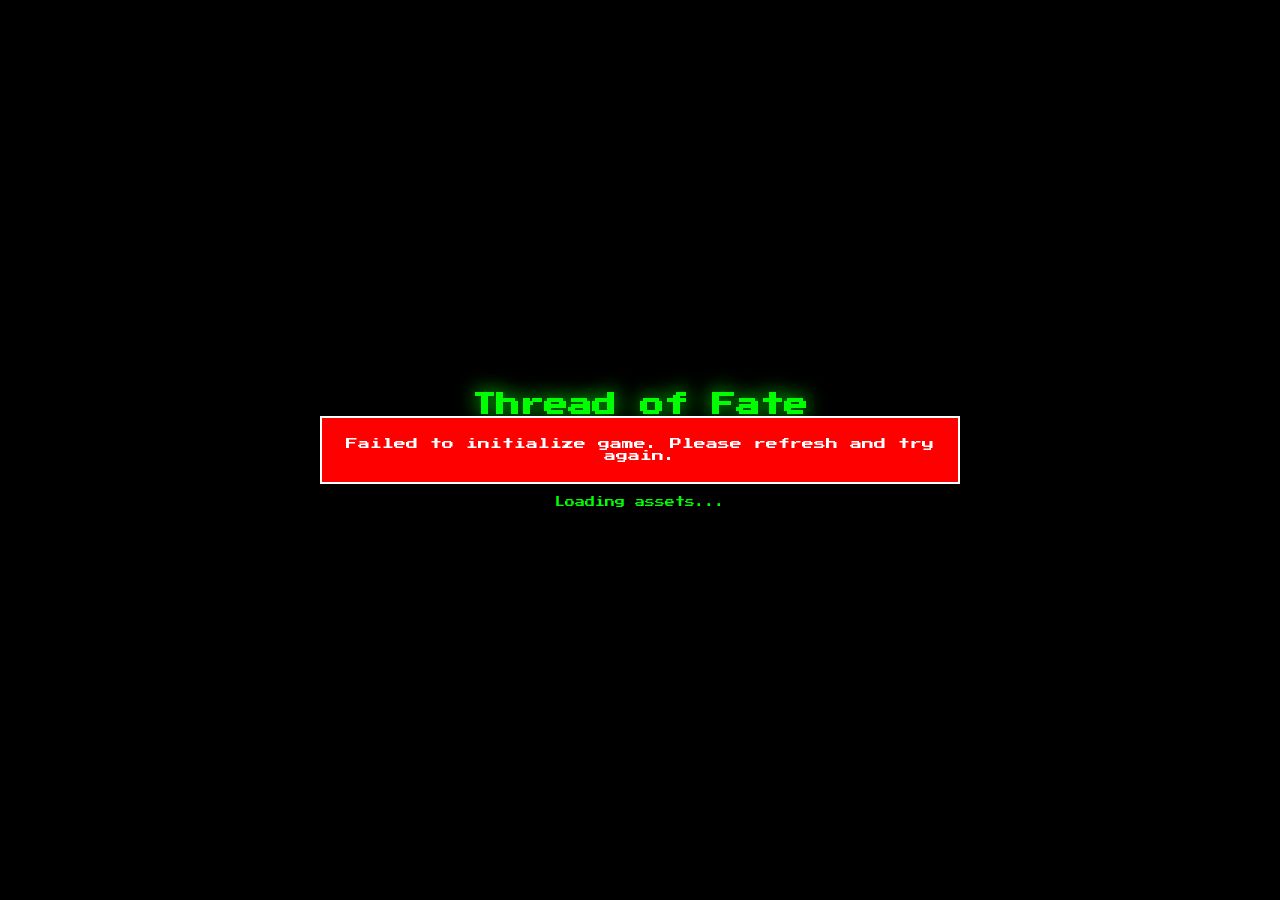
<file: index.html>
<!DOCTYPE html>
<html lang="en">
<head>
    <meta charset="UTF-8">
    <meta name="viewport" content="width=device-width, initial-scale=1.0, maximum-scale=1.0, user-scalable=no">
    <title>Thread of Fate - Retro 2D Game</title>
    <link rel="stylesheet" href="styles.css">
    <link rel="preconnect" href="https://fonts.googleapis.com">
    <link rel="preconnect" href="https://fonts.gstatic.com" crossorigin>
    <link href="https://fonts.googleapis.com/css2?family=Press+Start+2P&display=swap" rel="stylesheet">
</head>
<body>
    <div id="gameContainer">
        <!-- Game UI -->
        <div id="gameUI">
            <div id="lives">Lives: <span id="livesCount">3</span></div>
            <div id="level">Level: <span id="levelCount">1</span></div>
            <div id="mobileControls" class="mobile-only">
                <div id="dpad">
                    <button id="up" class="dpad-btn">↑</button>
                    <button id="left" class="dpad-btn">←</button>
                    <button id="down" class="dpad-btn">↓</button>
                    <button id="right" class="dpad-btn">→</button>
                </div>
            </div>
        </div>

        <!-- Game Canvas -->
        <canvas id="gameCanvas"></canvas>

        <!-- Game Messages -->
        <div id="gameMessage" class="hidden">
            <div id="messageText"></div>
            <div id="messageInstructions"></div>
        </div>

        <!-- Loading Screen -->
        <div id="loadingScreen">
            <div class="loading-content">
                <h1>Thread of Fate</h1>
                <div class="loading-bar">
                    <div id="loadingProgress"></div>
                </div>
                <p>Loading assets...</p>
            </div>
        </div>

        <!-- Audio Toggle -->
        <button id="audioToggle" title="Toggle Sound">♪</button>
    </div>

    <!-- Game Scripts -->
    <script src="utils.js"></script>
    <script src="audio.js"></script>
    <script src="thread.js"></script>
    <script src="player.js"></script>
    <script src="levels.js"></script>
    <script src="game.js"></script>

    <script>
        // Initialize game when page loads
        window.addEventListener('load', () => {
            const game = new Game();
            game.init();
        });
    </script>
</body>
</html>
</file>
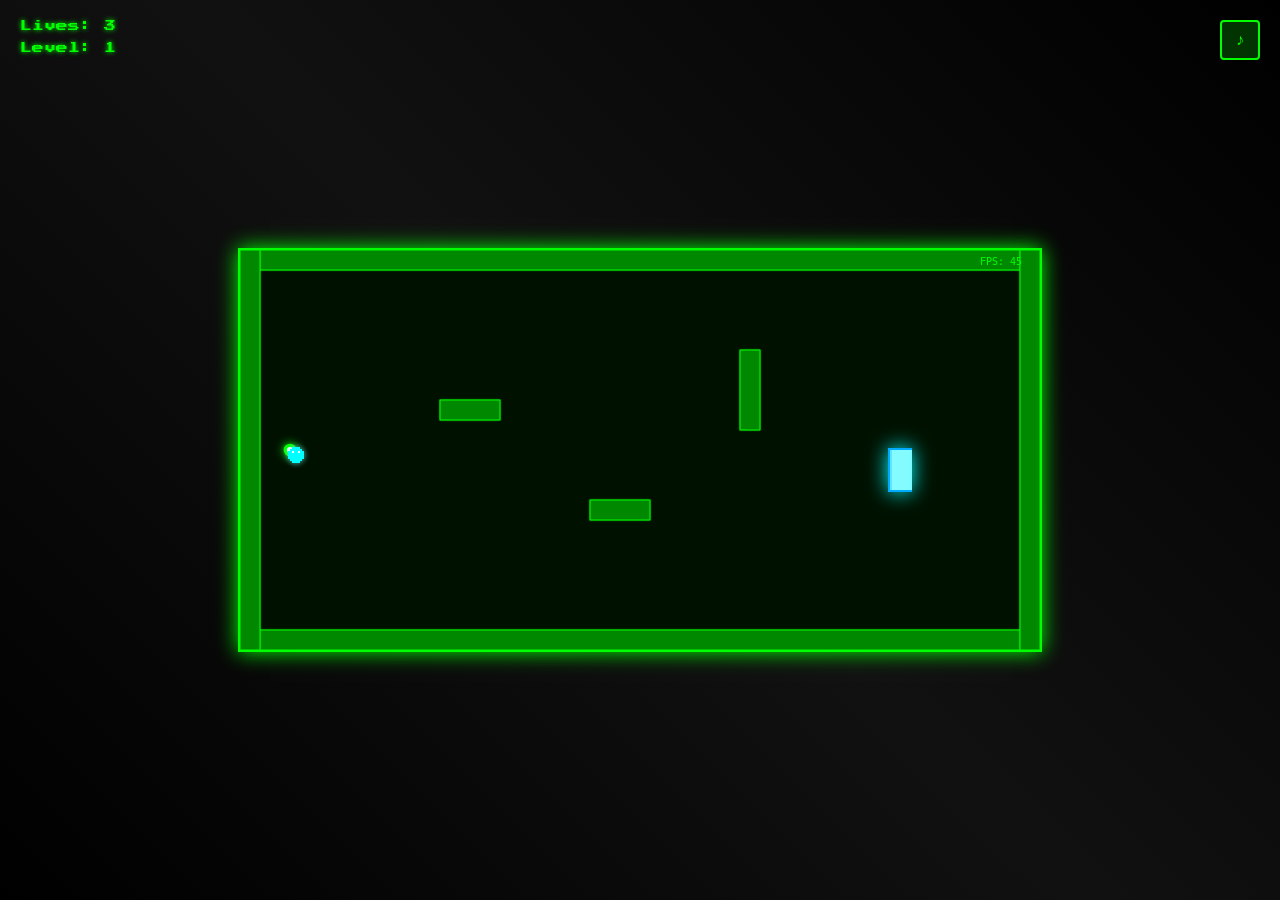
<file: client/index.html>
<!DOCTYPE html>
<html lang="en">
<head>
    <meta charset="UTF-8">
    <meta name="viewport" content="width=device-width, initial-scale=1.0, maximum-scale=1.0, user-scalable=no">
    <title>Thread of Fate - Retro 2D Game</title>
    <link rel="preconnect" href="https://fonts.googleapis.com">
    <link rel="preconnect" href="https://fonts.gstatic.com" crossorigin>
    <link href="https://fonts.googleapis.com/css2?family=Press+Start+2P&display=swap" rel="stylesheet">
    <style>
/* Import retro font */
@import url('https://fonts.googleapis.com/css2?family=Press+Start+2P&display=swap');

/* Reset and base styles */
* {
    margin: 0;
    padding: 0;
    box-sizing: border-box;
}

body {
    font-family: 'Press Start 2P', monospace;
    background: #000;
    color: #00ff00;
    overflow: hidden;
    user-select: none;
    -webkit-user-select: none;
    -webkit-touch-callout: none;
}

#gameContainer {
    position: relative;
    width: 100vw;
    height: 100vh;
    display: flex;
    align-items: center;
    justify-content: center;
    background: linear-gradient(45deg, #000 0%, #111 50%, #000 100%);
}

/* Game Canvas */
#gameCanvas {
    border: 2px solid #00ff00;
    box-shadow: 0 0 20px #00ff00;
    background: #000;
    image-rendering: pixelated;
    image-rendering: -moz-crisp-edges;
    image-rendering: crisp-edges;
}

/* Game UI */
#gameUI {
    position: absolute;
    top: 20px;
    left: 20px;
    z-index: 10;
    font-size: 12px;
    color: #00ff00;
    text-shadow: 0 0 5px #00ff00;
}

#gameUI > div {
    margin-bottom: 10px;
}

/* Mobile Controls */
.mobile-only {
    display: none;
}

#mobileControls {
    position: absolute;
    bottom: 20px;
    right: 20px;
    z-index: 10;
}

#dpad {
    position: relative;
    width: 120px;
    height: 120px;
}

.dpad-btn {
    position: absolute;
    width: 40px;
    height: 40px;
    background: rgba(0, 255, 0, 0.2);
    border: 2px solid #00ff00;
    color: #00ff00;
    font-family: 'Press Start 2P', monospace;
    font-size: 16px;
    cursor: pointer;
    user-select: none;
    border-radius: 4px;
    transition: all 0.1s;
    text-shadow: 0 0 5px #00ff00;
    box-shadow: 0 0 10px rgba(0, 255, 0, 0.3);
}

.dpad-btn:active {
    background: rgba(0, 255, 0, 0.5);
    transform: scale(0.95);
}

#up {
    top: 0;
    left: 40px;
}

#left {
    top: 40px;
    left: 0;
}

#right {
    top: 40px;
    right: 0;
}

#down {
    bottom: 0;
    left: 40px;
}

/* Game Messages */
#gameMessage {
    position: absolute;
    top: 50%;
    left: 50%;
    transform: translate(-50%, -50%);
    background: rgba(0, 0, 0, 0.9);
    border: 3px solid #00ff00;
    padding: 30px;
    text-align: center;
    z-index: 20;
    box-shadow: 0 0 30px #00ff00;
    max-width: 80%;
}

#messageText {
    font-size: 16px;
    margin-bottom: 20px;
    color: #ff0000;
    text-shadow: 0 0 10px #ff0000;
}

#messageInstructions {
    font-size: 10px;
    color: #00ff00;
    text-shadow: 0 0 5px #00ff00;
}

.hidden {
    display: none !important;
}

/* Loading Screen */
#loadingScreen {
    position: absolute;
    top: 0;
    left: 0;
    width: 100%;
    height: 100%;
    background: #000;
    display: flex;
    align-items: center;
    justify-content: center;
    z-index: 100;
}

.loading-content {
    text-align: center;
    color: #00ff00;
}

.loading-content h1 {
    font-size: 24px;
    margin-bottom: 40px;
    text-shadow: 0 0 20px #00ff00;
    animation: pulse 2s infinite;
}

.loading-bar {
    width: 300px;
    height: 20px;
    border: 2px solid #00ff00;
    margin: 20px auto;
    background: #000;
    position: relative;
    overflow: hidden;
}

#loadingProgress {
    height: 100%;
    background: linear-gradient(90deg, #00ff00, #00aa00);
    width: 0%;
    transition: width 0.3s;
    box-shadow: 0 0 10px #00ff00;
}

.loading-content p {
    font-size: 10px;
    margin-top: 20px;
    animation: blink 1s infinite;
}

/* Audio Toggle */
#audioToggle {
    position: absolute;
    top: 20px;
    right: 20px;
    background: rgba(0, 255, 0, 0.2);
    border: 2px solid #00ff00;
    color: #00ff00;
    width: 40px;
    height: 40px;
    font-size: 16px;
    cursor: pointer;
    border-radius: 4px;
    z-index: 10;
    transition: all 0.2s;
}

#audioToggle:hover {
    background: rgba(0, 255, 0, 0.3);
    box-shadow: 0 0 10px #00ff00;
}

#audioToggle.muted {
    color: #666;
    border-color: #666;
    background: rgba(102, 102, 102, 0.2);
}

/* Animations */
@keyframes pulse {
    0%, 100% { opacity: 1; }
    50% { opacity: 0.5; }
}

@keyframes blink {
    0%, 100% { opacity: 1; }
    50% { opacity: 0; }
}

@keyframes glow {
    0%, 100% { 
        box-shadow: 0 0 5px #00ff00;
        text-shadow: 0 0 5px #00ff00;
    }
    50% { 
        box-shadow: 0 0 20px #00ff00, 0 0 30px #00ff00;
        text-shadow: 0 0 10px #00ff00, 0 0 20px #00ff00;
    }
}

/* Responsive Design */
@media (max-width: 768px) {
    .mobile-only {
        display: block !important;
    }
    
    #gameCanvas {
        max-width: 95vw;
        max-height: 70vh;
    }
    
    #gameUI {
        font-size: 10px;
    }
    
    .loading-content h1 {
        font-size: 18px;
    }
    
    .loading-bar {
        width: 250px;
    }
}

@media (max-height: 600px) {
    #gameCanvas {
        max-height: 80vh;
    }
    
    #mobileControls {
        bottom: 10px;
        right: 10px;
    }
    
    #dpad {
        width: 100px;
        height: 100px;
    }
    
    .dpad-btn {
        width: 32px;
        height: 32px;
        font-size: 12px;
    }
    
    #up, #down {
        left: 34px;
    }
}

/* Game win/lose effects */
.win-effect {
    animation: glow 0.5s infinite;
}

.lose-effect {
    animation: shake 0.5s;
}

@keyframes shake {
    0%, 100% { transform: translateX(0); }
    25% { transform: translateX(-5px); }
    75% { transform: translateX(5px); }
}
    </style>
</head>
<body>
    <div id="gameContainer">
        <!-- Game UI -->
        <div id="gameUI">
            <div id="lives">Lives: <span id="livesCount">3</span></div>
            <div id="level">Level: <span id="levelCount">1</span></div>
            <div id="mobileControls" class="mobile-only">
                <div id="dpad">
                    <button id="up" class="dpad-btn">↑</button>
                    <button id="left" class="dpad-btn">←</button>
                    <button id="down" class="dpad-btn">↓</button>
                    <button id="right" class="dpad-btn">→</button>
                </div>
            </div>
        </div>

        <!-- Game Canvas -->
        <canvas id="gameCanvas"></canvas>

        <!-- Game Messages -->
        <div id="gameMessage" class="hidden">
            <div id="messageText"></div>
            <div id="messageInstructions"></div>
        </div>

        <!-- Loading Screen -->
        <div id="loadingScreen">
            <div class="loading-content">
                <h1>Thread of Fate</h1>
                <div class="loading-bar">
                    <div id="loadingProgress"></div>
                </div>
                <p>Loading assets...</p>
            </div>
        </div>

        <!-- Audio Toggle -->
        <button id="audioToggle" title="Toggle Sound">♪</button>
    </div>

    <script>
// Utility functions for the game
class Utils {
    // Check if two rectangles collide (AABB collision detection)
    static rectCollision(rect1, rect2) {
        return rect1.x < rect2.x + rect2.width &&
               rect1.x + rect1.width > rect2.x &&
               rect1.y < rect2.y + rect2.height &&
               rect1.y + rect1.height > rect2.y;
    }

    // Check if a point is inside a rectangle
    static pointInRect(point, rect) {
        return point.x >= rect.x &&
               point.x <= rect.x + rect.width &&
               point.y >= rect.y &&
               point.y <= rect.y + rect.height;
    }

    // Calculate distance between two points
    static distance(p1, p2) {
        const dx = p1.x - p2.x;
        const dy = p1.y - p2.y;
        return Math.sqrt(dx * dx + dy * dy);
    }

    // Linear interpolation
    static lerp(start, end, factor) {
        return start + (end - start) * factor;
    }

    // Clamp a value between min and max
    static clamp(value, min, max) {
        return Math.min(Math.max(value, min), max);
    }

    // Get random integer between min and max (inclusive)
    static randomInt(min, max) {
        return Math.floor(Math.random() * (max - min + 1)) + min;
    }

    // Get random float between min and max
    static randomFloat(min, max) {
        return Math.random() * (max - min) + min;
    }

    // Check if device is mobile
    static isMobile() {
        return /Android|webOS|iPhone|iPad|iPod|BlackBerry|IEMobile|Opera Mini/i.test(navigator.userAgent) ||
               'ontouchstart' in window ||
               navigator.maxTouchPoints > 0;
    }

    // Get canvas position relative to viewport
    static getCanvasPosition(canvas, event) {
        const rect = canvas.getBoundingClientRect();
        const scaleX = canvas.width / rect.width;
        const scaleY = canvas.height / rect.height;
        
        let clientX, clientY;
        
        if (event.touches && event.touches.length > 0) {
            clientX = event.touches[0].clientX;
            clientY = event.touches[0].clientY;
        } else {
            clientX = event.clientX;
            clientY = event.clientY;
        }
        
        return {
            x: (clientX - rect.left) * scaleX,
            y: (clientY - rect.top) * scaleY
        };
    }

    // Create a glowing effect context
    static createGlowEffect(ctx, color, blur = 10) {
        ctx.shadowColor = color;
        ctx.shadowBlur = blur;
        ctx.shadowOffsetX = 0;
        ctx.shadowOffsetY = 0;
    }

    // Remove glow effect
    static removeGlowEffect(ctx) {
        ctx.shadowColor = 'transparent';
        ctx.shadowBlur = 0;
        ctx.shadowOffsetX = 0;
        ctx.shadowOffsetY = 0;
    }

    // Create pixel-perfect scaling
    static scaleForPixelArt(ctx) {
        ctx.imageSmoothingEnabled = false;
        ctx.webkitImageSmoothingEnabled = false;
        ctx.mozImageSmoothingEnabled = false;
        ctx.msImageSmoothingEnabled = false;
    }

    // Draw pixelated rectangle
    static drawPixelRect(ctx, x, y, width, height, color) {
        ctx.fillStyle = color;
        ctx.fillRect(Math.floor(x), Math.floor(y), Math.floor(width), Math.floor(height));
    }

    // Draw glowing pixel rectangle
    static drawGlowingPixelRect(ctx, x, y, width, height, color, glowColor = color) {
        // Draw glow
        Utils.createGlowEffect(ctx, glowColor, 5);
        Utils.drawPixelRect(ctx, x, y, width, height, color);
        Utils.removeGlowEffect(ctx);
    }

    // Animate value with easing
    static easeInOut(t) {
        return t < 0.5 ? 2 * t * t : -1 + (4 - 2 * t) * t;
    }

    // Check line intersection (for thread collision)
    static lineIntersection(line1Start, line1End, line2Start, line2End) {
        const x1 = line1Start.x, y1 = line1Start.y;
        const x2 = line1End.x, y2 = line1End.y;
        const x3 = line2Start.x, y3 = line2Start.y;
        const x4 = line2End.x, y4 = line2End.y;

        const denom = (x1 - x2) * (y3 - y4) - (y1 - y2) * (x3 - x4);
        if (Math.abs(denom) < 0.0001) return false; // Lines are parallel

        const t = ((x1 - x3) * (y3 - y4) - (y1 - y3) * (x3 - x4)) / denom;
        const u = -((x1 - x2) * (y1 - y3) - (y1 - y2) * (x1 - x3)) / denom;

        return t >= 0 && t <= 1 && u >= 0 && u <= 1;
    }

    // Create gradient for retro effects
    static createRetroGradient(ctx, x1, y1, x2, y2, colors) {
        const gradient = ctx.createLinearGradient(x1, y1, x2, y2);
        for (let i = 0; i < colors.length; i++) {
            gradient.addColorStop(i / (colors.length - 1), colors[i]);
        }
        return gradient;
    }

    // Format time for display
    static formatTime(seconds) {
        const mins = Math.floor(seconds / 60);
        const secs = Math.floor(seconds % 60);
        return `${mins}:${secs.toString().padStart(2, '0')}`;
    }

    // Vibrate device if supported (for mobile feedback)
    static vibrate(duration = 100) {
        if (navigator.vibrate) {
            navigator.vibrate(duration);
        }
    }
}

// Audio management for Thread of Fate game
class AudioManager {
    constructor() {
        this.audioContext = null;
        this.sounds = {};
        this.musicGain = null;
        this.sfxGain = null;
        this.isMuted = false;
        this.musicVolume = 0.3;
        this.sfxVolume = 0.5;
        this.currentMusic = null;
    }

    // Initialize audio context and gain nodes
    async init() {
        try {
            // Create audio context
            this.audioContext = new (window.AudioContext || window.webkitAudioContext)();
            
            // Create gain nodes for volume control
            this.musicGain = this.audioContext.createGain();
            this.sfxGain = this.audioContext.createGain();
            
            this.musicGain.connect(this.audioContext.destination);
            this.sfxGain.connect(this.audioContext.destination);
            
            this.musicGain.gain.value = this.musicVolume;
            this.sfxGain.gain.value = this.sfxVolume;
            
            // Generate retro sound effects
            this.generateSounds();
            
            console.log('Audio system initialized');
        } catch (error) {
            console.warn('Audio initialization failed:', error);
        }
    }

    // Generate retro-style sound effects using Web Audio API
    generateSounds() {
        if (!this.audioContext) return;

        // Movement sound (short beep)
        this.sounds.move = this.createTone(200, 0.05, 'square');
        
        // Thread stretch sound (rising tone)
        this.sounds.threadStretch = this.createTone(150, 0.1, 'sawtooth', true);
        
        // Thread break sound (harsh noise)
        this.sounds.threadBreak = this.createNoise(0.3, 0.2);
        
        // Collect/win sound (ascending notes)
        this.sounds.win = this.createWinSound();
        
        // Level complete sound
        this.sounds.levelComplete = this.createLevelCompleteSound();
        
        // Enemy hit sound
        this.sounds.enemyHit = this.createTone(100, 0.2, 'triangle');
        
        // Button press sound
        this.sounds.button = this.createTone(300, 0.05, 'square');
    }

    // Create a simple tone
    createTone(frequency, duration, waveType = 'sine', rising = false) {
        return () => {
            if (!this.audioContext || this.isMuted) return;
            
            const oscillator = this.audioContext.createOscillator();
            const gainNode = this.audioContext.createGain();
            
            oscillator.type = waveType;
            oscillator.frequency.setValueAtTime(frequency, this.audioContext.currentTime);
            
            if (rising) {
                oscillator.frequency.exponentialRampToValueAtTime(
                    frequency * 2, 
                    this.audioContext.currentTime + duration
                );
            }
            
            gainNode.gain.setValueAtTime(0, this.audioContext.currentTime);
            gainNode.gain.linearRampToValueAtTime(0.1, this.audioContext.currentTime + 0.01);
            gainNode.gain.exponentialRampToValueAtTime(0.001, this.audioContext.currentTime + duration);
            
            oscillator.connect(gainNode);
            gainNode.connect(this.sfxGain);
            
            oscillator.start(this.audioContext.currentTime);
            oscillator.stop(this.audioContext.currentTime + duration);
        };
    }

    // Create noise for harsh sound effects
    createNoise(volume, duration) {
        return () => {
            if (!this.audioContext || this.isMuted) return;
            
            const bufferSize = this.audioContext.sampleRate * duration;
            const buffer = this.audioContext.createBuffer(1, bufferSize, this.audioContext.sampleRate);
            const data = buffer.getChannelData(0);
            
            // Generate white noise
            for (let i = 0; i < bufferSize; i++) {
                data[i] = (Math.random() * 2 - 1) * volume;
            }
            
            const source = this.audioContext.createBufferSource();
            const gainNode = this.audioContext.createGain();
            
            source.buffer = buffer;
            gainNode.gain.setValueAtTime(volume, this.audioContext.currentTime);
            gainNode.gain.exponentialRampToValueAtTime(0.001, this.audioContext.currentTime + duration);
            
            source.connect(gainNode);
            gainNode.connect(this.sfxGain);
            
            source.start(this.audioContext.currentTime);
        };
    }

    // Create win sound (ascending notes)
    createWinSound() {
        return () => {
            if (!this.audioContext || this.isMuted) return;
            
            const notes = [262, 330, 392, 523]; // C4, E4, G4, C5
            const noteDuration = 0.15;
            
            notes.forEach((frequency, index) => {
                setTimeout(() => {
                    const oscillator = this.audioContext.createOscillator();
                    const gainNode = this.audioContext.createGain();
                    
                    oscillator.type = 'square';
                    oscillator.frequency.setValueAtTime(frequency, this.audioContext.currentTime);
                    
                    gainNode.gain.setValueAtTime(0, this.audioContext.currentTime);
                    gainNode.gain.linearRampToValueAtTime(0.1, this.audioContext.currentTime + 0.01);
                    gainNode.gain.exponentialRampToValueAtTime(0.001, this.audioContext.currentTime + noteDuration);
                    
                    oscillator.connect(gainNode);
                    gainNode.connect(this.sfxGain);
                    
                    oscillator.start(this.audioContext.currentTime);
                    oscillator.stop(this.audioContext.currentTime + noteDuration);
                }, index * 100);
            });
        };
    }

    // Create level complete sound
    createLevelCompleteSound() {
        return () => {
            if (!this.audioContext || this.isMuted) return;
            
            // Play a fanfare-like sequence
            const sequence = [
                {freq: 392, start: 0, duration: 0.2},
                {freq: 523, start: 0.2, duration: 0.2},
                {freq: 659, start: 0.4, duration: 0.2},
                {freq: 784, start: 0.6, duration: 0.4}
            ];
            
            sequence.forEach(note => {
                setTimeout(() => {
                    const oscillator = this.audioContext.createOscillator();
                    const gainNode = this.audioContext.createGain();
                    
                    oscillator.type = 'square';
                    oscillator.frequency.setValueAtTime(note.freq, this.audioContext.currentTime);
                    
                    gainNode.gain.setValueAtTime(0, this.audioContext.currentTime);
                    gainNode.gain.linearRampToValueAtTime(0.15, this.audioContext.currentTime + 0.01);
                    gainNode.gain.exponentialRampToValueAtTime(0.001, this.audioContext.currentTime + note.duration);
                    
                    oscillator.connect(gainNode);
                    gainNode.connect(this.sfxGain);
                    
                    oscillator.start(this.audioContext.currentTime);
                    oscillator.stop(this.audioContext.currentTime + note.duration);
                }, note.start * 1000);
            });
        };
    }

    // Play a sound effect
    playSound(soundName) {
        if (this.sounds[soundName] && !this.isMuted) {
            try {
                this.sounds[soundName]();
            } catch (error) {
                console.warn(`Failed to play sound ${soundName}:`, error);
            }
        }
    }

    // Resume audio context (required for mobile browsers)
    async resumeAudioContext() {
        if (this.audioContext && this.audioContext.state === 'suspended') {
            try {
                await this.audioContext.resume();
                console.log('Audio context resumed');
            } catch (error) {
                console.warn('Failed to resume audio context:', error);
            }
        }
    }

    // Toggle mute state
    toggleMute() {
        this.isMuted = !this.isMuted;
        
        if (this.musicGain && this.sfxGain) {
            const musicVolume = this.isMuted ? 0 : this.musicVolume;
            const sfxVolume = this.isMuted ? 0 : this.sfxVolume;
            
            this.musicGain.gain.setValueAtTime(musicVolume, this.audioContext.currentTime);
            this.sfxGain.gain.setValueAtTime(sfxVolume, this.audioContext.currentTime);
        }
        
        return this.isMuted;
    }

    // Set volume levels
    setVolume(musicVol, sfxVol) {
        this.musicVolume = Utils.clamp(musicVol, 0, 1);
        this.sfxVolume = Utils.clamp(sfxVol, 0, 1);
        
        if (this.musicGain && this.sfxGain && !this.isMuted) {
            this.musicGain.gain.setValueAtTime(this.musicVolume, this.audioContext.currentTime);
            this.sfxGain.gain.setValueAtTime(this.sfxVolume, this.audioContext.currentTime);
        }
    }

    // Start ambient background tone
    startAmbientMusic() {
        if (!this.audioContext || this.isMuted || this.currentMusic) return;
        
        // Create a subtle ambient drone
        const oscillator = this.audioContext.createOscillator();
        const gainNode = this.audioContext.createGain();
        const filter = this.audioContext.createBiquadFilter();
        
        oscillator.type = 'sine';
        oscillator.frequency.setValueAtTime(55, this.audioContext.currentTime); // Low A
        
        filter.type = 'lowpass';
        filter.frequency.setValueAtTime(200, this.audioContext.currentTime);
        
        gainNode.gain.setValueAtTime(0, this.audioContext.currentTime);
        gainNode.gain.linearRampToValueAtTime(0.05, this.audioContext.currentTime + 2);
        
        oscillator.connect(filter);
        filter.connect(gainNode);
        gainNode.connect(this.musicGain);
        
        oscillator.start(this.audioContext.currentTime);
        
        this.currentMusic = {
            oscillator,
            gainNode
        };
    }

    // Stop ambient music
    stopAmbientMusic() {
        if (this.currentMusic) {
            this.currentMusic.gainNode.gain.exponentialRampToValueAtTime(
                0.001, 
                this.audioContext.currentTime + 1
            );
            this.currentMusic.oscillator.stop(this.audioContext.currentTime + 1);
            this.currentMusic = null;
        }
    }

    // Cleanup audio resources
    cleanup() {
        this.stopAmbientMusic();
        if (this.audioContext) {
            this.audioContext.close();
        }
    }
}

// Thread system for Thread of Fate game
class Thread {
    constructor(startX, startY) {
        this.startPoint = { x: startX, y: startY };
        this.points = [{ x: startX, y: startY }];
        this.maxPoints = 150; // Limit thread length for performance
        this.segmentLength = 8; // Distance between thread points
        this.isBroken = false;
        this.glowIntensity = 1.0;
        this.animationTime = 0;
        this.threadColor = '#00ff00';
        this.glowColor = '#88ff88';
        this.brokenColor = '#ff0000';
        this.thickness = 2;
    }

    // Add a new point to the thread
    addPoint(x, y) {
        if (this.isBroken) return;

        const lastPoint = this.points[this.points.length - 1];
        const distance = Utils.distance({ x, y }, lastPoint);

        // Only add point if it's far enough from the last one
        if (distance >= this.segmentLength) {
            this.points.push({ x, y });

            // Remove old points to maintain performance
            if (this.points.length > this.maxPoints) {
                this.points.shift();
            }
        }
    }

    // Update thread animation
    update(deltaTime) {
        this.animationTime += deltaTime * 2;
        
        // Animate glow intensity
        this.glowIntensity = 0.7 + Math.sin(this.animationTime) * 0.3;
        
        // If thread is broken, fade it out
        if (this.isBroken) {
            this.glowIntensity = Math.max(0, this.glowIntensity - deltaTime * 2);
        }
    }

    // Check collision with obstacles
    checkCollisions(obstacles) {
        if (this.isBroken || this.points.length < 2) return false;

        // Check each thread segment against obstacles
        for (let i = 0; i < this.points.length - 1; i++) {
            const segmentStart = this.points[i];
            const segmentEnd = this.points[i + 1];

            for (const obstacle of obstacles) {
                if (this.checkSegmentObstacleCollision(segmentStart, segmentEnd, obstacle)) {
                    this.breakThread();
                    return true;
                }
            }
        }

        return false;
    }

    // Check if a thread segment collides with an obstacle
    checkSegmentObstacleCollision(segmentStart, segmentEnd, obstacle) {
        // Get obstacle bounds
        const bounds = {
            left: obstacle.x,
            right: obstacle.x + obstacle.width,
            top: obstacle.y,
            bottom: obstacle.y + obstacle.height
        };

        // Check intersection with all four sides of the obstacle
        const sides = [
            { start: { x: bounds.left, y: bounds.top }, end: { x: bounds.right, y: bounds.top } },     // Top
            { start: { x: bounds.right, y: bounds.top }, end: { x: bounds.right, y: bounds.bottom } }, // Right
            { start: { x: bounds.right, y: bounds.bottom }, end: { x: bounds.left, y: bounds.bottom } }, // Bottom
            { start: { x: bounds.left, y: bounds.bottom }, end: { x: bounds.left, y: bounds.top } }     // Left
        ];

        for (const side of sides) {
            if (Utils.lineIntersection(segmentStart, segmentEnd, side.start, side.end)) {
                return true;
            }
        }

        return false;
    }

    // Check if thread is tangled (self-intersection)
    checkTangling() {
        if (this.isBroken || this.points.length < 4) return false;

        // Check if any thread segment intersects with non-adjacent segments
        for (let i = 0; i < this.points.length - 3; i++) {
            for (let j = i + 2; j < this.points.length - 1; j++) {
                // Skip adjacent segments
                if (Math.abs(i - j) <= 1) continue;

                const seg1Start = this.points[i];
                const seg1End = this.points[i + 1];
                const seg2Start = this.points[j];
                const seg2End = this.points[j + 1];

                if (Utils.lineIntersection(seg1Start, seg1End, seg2Start, seg2End)) {
                    this.breakThread();
                    return true;
                }
            }
        }

        return false;
    }

    // Break the thread
    breakThread() {
        if (!this.isBroken) {
            this.isBroken = true;
            this.threadColor = this.brokenColor;
            this.glowColor = '#ff8888';
        }
    }

    // Reset the thread
    reset(startX, startY) {
        this.startPoint = { x: startX, y: startY };
        this.points = [{ x: startX, y: startY }];
        this.isBroken = false;
        this.glowIntensity = 1.0;
        this.animationTime = 0;
        this.threadColor = '#00ff00';
        this.glowColor = '#88ff88';
    }

    // Get thread length
    getLength() {
        let length = 0;
        for (let i = 0; i < this.points.length - 1; i++) {
            length += Utils.distance(this.points[i], this.points[i + 1]);
        }
        return length;
    }

    // Check if thread is too stretched (optional mechanic)
    isTooStretched(maxLength = 400) {
        return this.getLength() > maxLength;
    }

    // Render the thread
    render(ctx) {
        if (this.points.length < 2) return;

        ctx.save();

        // Set line properties
        ctx.lineWidth = this.thickness;
        ctx.lineCap = 'round';
        ctx.lineJoin = 'round';

        // Draw glow effect
        if (this.glowIntensity > 0) {
            Utils.createGlowEffect(ctx, this.glowColor, 8 * this.glowIntensity);
            this.drawThreadPath(ctx, this.threadColor);
            Utils.removeGlowEffect(ctx);
        }

        // Draw main thread
        this.drawThreadPath(ctx, this.threadColor);

        // Draw connection to start point (anchor)
        this.drawAnchor(ctx);

        ctx.restore();
    }

    // Draw the thread path
    drawThreadPath(ctx, color) {
        ctx.strokeStyle = color;
        ctx.globalAlpha = this.glowIntensity;

        ctx.beginPath();
        ctx.moveTo(this.points[0].x, this.points[0].y);

        // Draw smooth curves between points
        for (let i = 1; i < this.points.length; i++) {
            if (i === this.points.length - 1) {
                // Last point - draw straight line
                ctx.lineTo(this.points[i].x, this.points[i].y);
            } else {
                // Interpolate for smooth curves
                const current = this.points[i];
                const next = this.points[i + 1];
                const midX = (current.x + next.x) / 2;
                const midY = (current.y + next.y) / 2;
                
                ctx.quadraticCurveTo(current.x, current.y, midX, midY);
            }
        }

        ctx.stroke();
        ctx.globalAlpha = 1.0;
    }

    // Draw the anchor point
    drawAnchor(ctx) {
        const anchorSize = 4;
        const pulseSize = 2 + Math.sin(this.animationTime * 3) * 1;

        // Draw anchor glow
        Utils.createGlowEffect(ctx, this.threadColor, 10);
        ctx.fillStyle = this.threadColor;
        ctx.beginPath();
        ctx.arc(this.startPoint.x, this.startPoint.y, anchorSize + pulseSize, 0, Math.PI * 2);
        ctx.fill();
        Utils.removeGlowEffect(ctx);

        // Draw anchor core
        ctx.fillStyle = '#ffffff';
        ctx.beginPath();
        ctx.arc(this.startPoint.x, this.startPoint.y, anchorSize - 1, 0, Math.PI * 2);
        ctx.fill();
    }

    // Debug render (for development)
    renderDebug(ctx) {
        if (this.points.length < 2) return;

        ctx.save();
        ctx.strokeStyle = 'yellow';
        ctx.lineWidth = 1;
        ctx.globalAlpha = 0.5;

        // Draw debug lines
        ctx.beginPath();
        for (let i = 0; i < this.points.length - 1; i++) {
            ctx.moveTo(this.points[i].x, this.points[i].y);
            ctx.lineTo(this.points[i + 1].x, this.points[i + 1].y);
        }
        ctx.stroke();

        // Draw debug points
        ctx.fillStyle = 'red';
        for (const point of this.points) {
            ctx.beginPath();
            ctx.arc(point.x, point.y, 2, 0, Math.PI * 2);
            ctx.fill();
        }

        ctx.restore();
    }
}

// Player class for Thread of Fate game
class Player {
    constructor(x, y) {
        this.x = x;
        this.y = y;
        this.width = 12;
        this.height = 12;
        this.speed = 120; // pixels per second
        this.color = '#00ffff';
        this.glowColor = '#88ffff';
        
        // Animation properties
        this.animationTime = 0;
        this.bobOffset = 0;
        this.isMoving = false;
        this.lastDirection = { x: 0, y: 0 };
        
        // Visual effects
        this.trailPoints = [];
        this.maxTrailPoints = 8;
        this.pixelSize = 2;
        
        // Input state
        this.inputState = {
            up: false,
            down: false,
            left: false,
            right: false
        };
        
        // Movement smoothing
        this.velocity = { x: 0, y: 0 };
        this.acceleration = 800; // pixels per second squared
        this.friction = 0.85;
    }

    // Update player position and animation
    update(deltaTime, boundaries) {
        this.animationTime += deltaTime;
        
        // Calculate movement direction
        const direction = { x: 0, y: 0 };
        
        if (this.inputState.left) direction.x -= 1;
        if (this.inputState.right) direction.x += 1;
        if (this.inputState.up) direction.y -= 1;
        if (this.inputState.down) direction.y += 1;
        
        // Normalize diagonal movement
        if (direction.x !== 0 && direction.y !== 0) {
            const length = Math.sqrt(direction.x * direction.x + direction.y * direction.y);
            direction.x /= length;
            direction.y /= length;
        }
        
        // Apply acceleration
        if (direction.x !== 0 || direction.y !== 0) {
            this.velocity.x += direction.x * this.acceleration * deltaTime;
            this.velocity.y += direction.y * this.acceleration * deltaTime;
            this.isMoving = true;
            this.lastDirection = { ...direction };
        } else {
            this.isMoving = false;
        }
        
        // Apply friction
        this.velocity.x *= this.friction;
        this.velocity.y *= this.friction;
        
        // Limit velocity to max speed
        const speed = Math.sqrt(this.velocity.x * this.velocity.x + this.velocity.y * this.velocity.y);
        if (speed > this.speed) {
            this.velocity.x = (this.velocity.x / speed) * this.speed;
            this.velocity.y = (this.velocity.y / speed) * this.speed;
        }
        
        // Store old position for collision checking
        const oldX = this.x;
        const oldY = this.y;
        
        // Update position
        this.x += this.velocity.x * deltaTime;
        this.y += this.velocity.y * deltaTime;
        
        // Check boundaries and revert if out of bounds
        if (this.x < boundaries.left || 
            this.x + this.width > boundaries.right ||
            this.y < boundaries.top || 
            this.y + this.height > boundaries.bottom) {
            
            this.x = oldX;
            this.y = oldY;
            this.velocity.x = 0;
            this.velocity.y = 0;
        }
        
        // Update bob animation
        if (this.isMoving) {
            this.bobOffset = Math.sin(this.animationTime * 12) * 1;
        } else {
            this.bobOffset = Math.sin(this.animationTime * 4) * 0.5;
        }
        
        // Update trail points
        this.updateTrail();
        
        // Stop velocity if very small (to prevent jitter)
        if (Math.abs(this.velocity.x) < 1) this.velocity.x = 0;
        if (Math.abs(this.velocity.y) < 1) this.velocity.y = 0;
    }

    // Update trail effect
    updateTrail() {
        if (this.isMoving) {
            this.trailPoints.push({
                x: this.x + this.width / 2,
                y: this.y + this.height / 2,
                life: 1.0
            });
            
            if (this.trailPoints.length > this.maxTrailPoints) {
                this.trailPoints.shift();
            }
        }
        
        // Fade trail points
        for (let i = 0; i < this.trailPoints.length; i++) {
            this.trailPoints[i].life -= 0.03;
            if (this.trailPoints[i].life <= 0) {
                this.trailPoints.splice(i, 1);
                i--;
            }
        }
    }

    // Check collision with obstacles
    checkCollision(obstacles) {
        const playerRect = {
            x: this.x,
            y: this.y,
            width: this.width,
            height: this.height
        };
        
        for (const obstacle of obstacles) {
            if (Utils.rectCollision(playerRect, obstacle)) {
                return obstacle;
            }
        }
        
        return null;
    }

    // Handle wall collision
    handleWallCollision(walls) {
        const playerRect = {
            x: this.x,
            y: this.y,
            width: this.width,
            height: this.height
        };
        
        for (const wall of walls) {
            if (Utils.rectCollision(playerRect, wall)) {
                // Calculate overlap
                const overlapX = Math.min(playerRect.x + playerRect.width - wall.x, 
                                        wall.x + wall.width - playerRect.x);
                const overlapY = Math.min(playerRect.y + playerRect.height - wall.y, 
                                        wall.y + wall.height - playerRect.y);
                
                // Push out of wall based on smallest overlap
                if (overlapX < overlapY) {
                    // Horizontal collision
                    if (playerRect.x < wall.x) {
                        this.x = wall.x - this.width;
                    } else {
                        this.x = wall.x + wall.width;
                    }
                    this.velocity.x = 0;
                } else {
                    // Vertical collision
                    if (playerRect.y < wall.y) {
                        this.y = wall.y - this.height;
                    } else {
                        this.y = wall.y + wall.height;
                    }
                    this.velocity.y = 0;
                }
            }
        }
    }

    // Set input state
    setInput(direction, pressed) {
        if (this.inputState.hasOwnProperty(direction)) {
            this.inputState[direction] = pressed;
        }
    }

    // Get center position
    getCenter() {
        return {
            x: this.x + this.width / 2,
            y: this.y + this.height / 2
        };
    }

    // Get bounds for collision detection
    getBounds() {
        return {
            x: this.x,
            y: this.y,
            width: this.width,
            height: this.height
        };
    }

    // Reset player to starting position
    reset(x, y) {
        this.x = x;
        this.y = y;
        this.velocity = { x: 0, y: 0 };
        this.inputState = {
            up: false,
            down: false,
            left: false,
            right: false
        };
        this.trailPoints = [];
        this.isMoving = false;
        this.animationTime = 0;
    }

    // Render the player
    render(ctx) {
        ctx.save();
        
        // Render trail
        this.renderTrail(ctx);
        
        // Calculate render position with bob effect
        const renderX = Math.floor(this.x);
        const renderY = Math.floor(this.y + this.bobOffset);
        
        // Draw player glow
        Utils.createGlowEffect(ctx, this.glowColor, 6);
        this.drawPlayerPixelArt(ctx, renderX, renderY, this.color);
        Utils.removeGlowEffect(ctx);
        
        // Draw player body
        this.drawPlayerPixelArt(ctx, renderX, renderY, this.color);
        
        // Draw eyes/details
        this.drawPlayerDetails(ctx, renderX, renderY);
        
        ctx.restore();
    }

    // Draw player trail
    renderTrail(ctx) {
        ctx.save();
        
        for (let i = 0; i < this.trailPoints.length; i++) {
            const point = this.trailPoints[i];
            const alpha = point.life * 0.6;
            const size = point.life * 3;
            
            ctx.globalAlpha = alpha;
            Utils.createGlowEffect(ctx, this.glowColor, 4);
            ctx.fillStyle = this.glowColor;
            ctx.beginPath();
            ctx.arc(point.x, point.y, size, 0, Math.PI * 2);
            ctx.fill();
            Utils.removeGlowEffect(ctx);
        }
        
        ctx.restore();
    }

    // Draw player using pixel art style
    drawPlayerPixelArt(ctx, x, y, color) {
        const pixels = [
            [0,0,1,1,1,1,0,0],
            [0,1,1,1,1,1,1,0],
            [1,1,1,1,1,1,1,1],
            [1,1,1,1,1,1,1,1],
            [1,1,1,1,1,1,1,1],
            [1,1,1,1,1,1,1,1],
            [0,1,1,1,1,1,1,0],
            [0,0,1,1,1,1,0,0]
        ];
        
        ctx.fillStyle = color;
        
        for (let row = 0; row < pixels.length; row++) {
            for (let col = 0; col < pixels[row].length; col++) {
                if (pixels[row][col]) {
                    Utils.drawPixelRect(
                        ctx,
                        x + col * this.pixelSize - this.pixelSize,
                        y + row * this.pixelSize - this.pixelSize,
                        this.pixelSize,
                        this.pixelSize,
                        color
                    );
                }
            }
        }
    }

    // Draw player details (eyes, etc.)
    drawPlayerDetails(ctx, x, y) {
        const eyeColor = '#ffffff';
        const eyeSize = this.pixelSize;
        
        // Left eye
        Utils.drawPixelRect(
            ctx,
            x + this.pixelSize,
            y + this.pixelSize,
            eyeSize,
            eyeSize,
            eyeColor
        );
        
        // Right eye
        Utils.drawPixelRect(
            ctx,
            x + this.pixelSize * 4,
            y + this.pixelSize,
            eyeSize,
            eyeSize,
            eyeColor
        );
        
        // Add direction indicator based on movement
        if (this.isMoving) {
            const indicatorX = x + this.width / 2 + this.lastDirection.x * 8;
            const indicatorY = y + this.height / 2 + this.lastDirection.y * 8;
            
            ctx.fillStyle = this.glowColor;
            ctx.globalAlpha = 0.5;
            ctx.beginPath();
            ctx.arc(indicatorX, indicatorY, 2, 0, Math.PI * 2);
            ctx.fill();
            ctx.globalAlpha = 1.0;
        }
    }

    // Debug render
    renderDebug(ctx) {
        ctx.save();
        
        // Draw bounds
        ctx.strokeStyle = 'red';
        ctx.lineWidth = 1;
        ctx.strokeRect(this.x, this.y, this.width, this.height);
        
        // Draw center point
        const center = this.getCenter();
        ctx.fillStyle = 'red';
        ctx.beginPath();
        ctx.arc(center.x, center.y, 2, 0, Math.PI * 2);
        ctx.fill();
        
        // Draw velocity vector
        ctx.strokeStyle = 'blue';
        ctx.beginPath();
        ctx.moveTo(center.x, center.y);
        ctx.lineTo(center.x + this.velocity.x * 0.1, center.y + this.velocity.y * 0.1);
        ctx.stroke();
        
        ctx.restore();
    }
}

// Level definitions and management for Thread of Fate game
class LevelManager {
    constructor() {
        this.currentLevel = 1;
        this.maxLevel = 3;
        this.levels = this.createLevels();
    }

    // Create all level definitions
    createLevels() {
        return {
            1: this.createLevel1(),
            2: this.createLevel2(),
            3: this.createLevel3()
        };
    }

    // Level 1: Simple introduction to thread mechanics
    createLevel1() {
        return {
            id: 1,
            name: "First Steps",
            description: "Learn to move without breaking the thread",
            playerStart: { x: 50, y: 200 },
            threadStart: { x: 50, y: 200 },
            exit: { x: 650, y: 200, width: 20, height: 40 },
            walls: [
                // Outer boundaries
                { x: 0, y: 0, width: 800, height: 20, type: 'wall' },           // Top
                { x: 0, y: 380, width: 800, height: 20, type: 'wall' },         // Bottom
                { x: 0, y: 0, width: 20, height: 400, type: 'wall' },           // Left
                { x: 780, y: 0, width: 20, height: 400, type: 'wall' },         // Right
                
                // Simple obstacles
                { x: 200, y: 150, width: 60, height: 20, type: 'wall' },
                { x: 350, y: 250, width: 60, height: 20, type: 'wall' },
                { x: 500, y: 100, width: 20, height: 80, type: 'wall' }
            ],
            spikes: [],
            enemies: [],
            background: '#001100',
            tips: [
                "Use WASD or arrow keys to move",
                "Keep the green thread from touching walls",
                "Reach the glowing exit portal"
            ]
        };
    }

    // Level 2: Add spikes and moving enemy
    createLevel2() {
        return {
            id: 2,
            name: "Dangerous Path",
            description: "Avoid spikes and the moving enemy",
            playerStart: { x: 50, y: 300 },
            threadStart: { x: 50, y: 300 },
            exit: { x: 650, y: 100, width: 20, height: 40 },
            walls: [
                // Outer boundaries
                { x: 0, y: 0, width: 800, height: 20, type: 'wall' },
                { x: 0, y: 380, width: 800, height: 20, type: 'wall' },
                { x: 0, y: 0, width: 20, height: 400, type: 'wall' },
                { x: 780, y: 0, width: 20, height: 400, type: 'wall' },
                
                // Maze-like walls
                { x: 150, y: 100, width: 20, height: 150, type: 'wall' },
                { x: 170, y: 100, width: 180, height: 20, type: 'wall' },
                { x: 330, y: 120, width: 20, height: 100, type: 'wall' },
                { x: 400, y: 200, width: 150, height: 20, type: 'wall' },
                { x: 530, y: 220, width: 20, height: 100, type: 'wall' },
                { x: 200, y: 300, width: 250, height: 20, type: 'wall' }
            ],
            spikes: [
                { x: 250, y: 200, width: 60, height: 12, type: 'spikes' },
                { x: 400, y: 150, width: 80, height: 12, type: 'spikes' },
                { x: 450, y: 300, width: 60, height: 12, type: 'spikes' }
            ],
            enemies: [
                {
                    x: 300, y: 250, width: 16, height: 16, type: 'enemy',
                    patrol: { start: { x: 280, y: 250 }, end: { x: 450, y: 250 }, speed: 60 },
                    direction: 1, startTime: 0
                }
            ],
            background: '#110011',
            tips: [
                "Avoid the red spikes!",
                "The purple enemy will break your thread",
                "Plan your path carefully"
            ]
        };
    }

    // Level 3: Complex puzzle requiring careful movement
    createLevel3() {
        return {
            id: 3,
            name: "Thread of Fate",
            description: "Navigate the final maze without tangling",
            playerStart: { x: 50, y: 350 },
            threadStart: { x: 50, y: 350 },
            exit: { x: 700, y: 50, width: 20, height: 40 },
            walls: [
                // Outer boundaries
                { x: 0, y: 0, width: 800, height: 20, type: 'wall' },
                { x: 0, y: 380, width: 800, height: 20, type: 'wall' },
                { x: 0, y: 0, width: 20, height: 400, type: 'wall' },
                { x: 780, y: 0, width: 20, height: 400, type: 'wall' },
                
                // Complex maze
                { x: 100, y: 100, width: 20, height: 200, type: 'wall' },
                { x: 120, y: 280, width: 100, height: 20, type: 'wall' },
                { x: 200, y: 180, width: 20, height: 120, type: 'wall' },
                { x: 220, y: 180, width: 80, height: 20, type: 'wall' },
                { x: 280, y: 100, width: 20, height: 100, type: 'wall' },
                { x: 350, y: 150, width: 100, height: 20, type: 'wall' },
                { x: 430, y: 50, width: 20, height: 120, type: 'wall' },
                { x: 500, y: 200, width: 150, height: 20, type: 'wall' },
                { x: 600, y: 100, width: 20, height: 120, type: 'wall' },
                { x: 550, y: 300, width: 100, height: 20, type: 'wall' },
                { x: 400, y: 250, width: 20, height: 100, type: 'wall' }
            ],
            spikes: [
                { x: 150, y: 250, width: 40, height: 12, type: 'spikes' },
                { x: 320, y: 120, width: 50, height: 12, type: 'spikes' },
                { x: 480, y: 180, width: 60, height: 12, type: 'spikes' },
                { x: 550, y: 280, width: 40, height: 12, type: 'spikes' }
            ],
            enemies: [
                {
                    x: 250, y: 220, width: 16, height: 16, type: 'enemy',
                    patrol: { start: { x: 230, y: 220 }, end: { x: 350, y: 220 }, speed: 40 },
                    direction: 1, startTime: 0
                },
                {
                    x: 500, y: 120, width: 16, height: 16, type: 'enemy',
                    patrol: { start: { x: 470, y: 120 }, end: { x: 580, y: 120 }, speed: 50 },
                    direction: 1, startTime: 1.5
                }
            ],
            background: '#001122',
            tips: [
                "This is the final test",
                "Don't let your thread cross itself",
                "Multiple enemies patrol different areas",
                "Victory is within reach!"
            ]
        };
    }

    // Get current level data
    getCurrentLevel() {
        return this.levels[this.currentLevel];
    }

    // Move to next level
    nextLevel() {
        if (this.currentLevel < this.maxLevel) {
            this.currentLevel++;
            return true;
        }
        return false; // Game completed
    }

    // Reset to first level
    reset() {
        this.currentLevel = 1;
    }

    // Get level completion status
    isGameComplete() {
        return this.currentLevel > this.maxLevel;
    }

    // Get level progress
    getProgress() {
        return {
            current: this.currentLevel,
            total: this.maxLevel,
            percentage: (this.currentLevel / this.maxLevel) * 100
        };
    }

    // Update dynamic elements in current level
    updateLevel(deltaTime) {
        const level = this.getCurrentLevel();
        
        // Update enemies
        level.enemies.forEach(enemy => {
            this.updateEnemy(enemy, deltaTime);
        });
    }

    // Update enemy movement
    updateEnemy(enemy, deltaTime) {
        if (!enemy.patrol) return;
        
        // Update enemy timer
        enemy.startTime += deltaTime;
        
        // Calculate patrol movement
        const { start, end, speed } = enemy.patrol;
        const distance = Utils.distance(start, end);
        const travelTime = distance / speed;
        
        // Calculate position along patrol path
        const cycle = (enemy.startTime % (travelTime * 2));
        let t;
        
        if (cycle < travelTime) {
            // Moving from start to end
            t = cycle / travelTime;
            enemy.x = Utils.lerp(start.x, end.x, t);
            enemy.y = Utils.lerp(start.y, end.y, t);
            enemy.direction = 1;
        } else {
            // Moving from end to start
            t = (cycle - travelTime) / travelTime;
            enemy.x = Utils.lerp(end.x, start.x, t);
            enemy.y = Utils.lerp(end.y, start.y, t);
            enemy.direction = -1;
        }
    }

    // Render level elements
    renderLevel(ctx, levelData) {
        ctx.save();
        
        // Set background
        ctx.fillStyle = levelData.background;
        ctx.fillRect(0, 0, ctx.canvas.width, ctx.canvas.height);
        
        // Render walls
        this.renderWalls(ctx, levelData.walls);
        
        // Render spikes
        this.renderSpikes(ctx, levelData.spikes);
        
        // Render enemies
        this.renderEnemies(ctx, levelData.enemies);
        
        // Render exit portal
        this.renderExit(ctx, levelData.exit);
        
        ctx.restore();
    }

    // Render walls
    renderWalls(ctx, walls) {
        walls.forEach(wall => {
            Utils.createGlowEffect(ctx, '#00ff00', 2);
            Utils.drawPixelRect(ctx, wall.x, wall.y, wall.width, wall.height, '#008800');
            Utils.removeGlowEffect(ctx);
            
            // Add border effect
            ctx.strokeStyle = '#00ff00';
            ctx.lineWidth = 1;
            ctx.strokeRect(wall.x, wall.y, wall.width, wall.height);
        });
    }

    // Render spikes
    renderSpikes(ctx, spikes) {
        spikes.forEach(spike => {
            // Draw spike base
            Utils.createGlowEffect(ctx, '#ff0000', 3);
            Utils.drawPixelRect(ctx, spike.x, spike.y, spike.width, spike.height, '#aa0000');
            Utils.removeGlowEffect(ctx);
            
            // Draw spike points
            ctx.fillStyle = '#ff0000';
            const spikeCount = Math.floor(spike.width / 8);
            for (let i = 0; i < spikeCount; i++) {
                const spikeX = spike.x + i * 8 + 4;
                const spikeY = spike.y;
                
                ctx.beginPath();
                ctx.moveTo(spikeX - 3, spikeY + spike.height);
                ctx.lineTo(spikeX, spikeY - 3);
                ctx.lineTo(spikeX + 3, spikeY + spike.height);
                ctx.closePath();
                ctx.fill();
            }
        });
    }

    // Render enemies
    renderEnemies(ctx, enemies) {
        enemies.forEach(enemy => {
            // Draw enemy glow
            Utils.createGlowEffect(ctx, '#ff00ff', 4);
            Utils.drawPixelRect(ctx, enemy.x, enemy.y, enemy.width, enemy.height, '#aa00aa');
            Utils.removeGlowEffect(ctx);
            
            // Draw enemy details
            ctx.fillStyle = '#ff00ff';
            ctx.fillRect(enemy.x + 2, enemy.y + 2, enemy.width - 4, enemy.height - 4);
            
            // Draw eyes
            ctx.fillStyle = '#ffffff';
            ctx.fillRect(enemy.x + 3, enemy.y + 3, 2, 2);
            ctx.fillRect(enemy.x + enemy.width - 5, enemy.y + 3, 2, 2);
            
            // Draw direction indicator
            if (enemy.direction > 0) {
                ctx.fillStyle = '#ffff00';
                ctx.fillRect(enemy.x + enemy.width - 2, enemy.y + enemy.height / 2 - 1, 2, 2);
            } else {
                ctx.fillStyle = '#ffff00';
                ctx.fillRect(enemy.x, enemy.y + enemy.height / 2 - 1, 2, 2);
            }
        });
    }

    // Render exit portal
    renderExit(ctx, exit) {
        const time = Date.now() * 0.005;
        
        // Draw portal base
        const gradient = Utils.createRetroGradient(
            ctx, 
            exit.x, exit.y, 
            exit.x + exit.width, exit.y + exit.height,
            ['#00ffff', '#0088ff', '#0044ff', '#0000ff']
        );
        
        ctx.fillStyle = gradient;
        ctx.fillRect(exit.x, exit.y, exit.width, exit.height);
        
        // Draw pulsing glow
        const glowSize = 15 + Math.sin(time * 3) * 5;
        Utils.createGlowEffect(ctx, '#00ffff', glowSize);
        Utils.drawPixelRect(ctx, exit.x - 2, exit.y - 2, exit.width + 4, exit.height + 4, '#00aaff');
        Utils.removeGlowEffect(ctx);
        
        // Draw portal effects
        ctx.save();
        ctx.globalAlpha = 0.7;
        for (let i = 0; i < 3; i++) {
            const offset = Math.sin(time * 2 + i) * 3;
            Utils.drawPixelRect(
                ctx, 
                exit.x + offset, 
                exit.y, 
                exit.width, 
                exit.height, 
                '#88ffff'
            );
        }
        ctx.restore();
    }

    // Get all collidable objects for current level
    getObstacles() {
        const level = this.getCurrentLevel();
        return [...level.walls, ...level.spikes, ...level.enemies];
    }

    // Get walls only (for wall collision)
    getWalls() {
        const level = this.getCurrentLevel();
        return level.walls;
    }

    // Get hazards (spikes and enemies)
    getHazards() {
        const level = this.getCurrentLevel();
        return [...level.spikes, ...level.enemies];
    }
}

// Main game class for Thread of Fate
class Game {
    constructor() {
        this.canvas = null;
        this.ctx = null;
        this.audioManager = null;
        this.levelManager = null;
        this.player = null;
        this.thread = null;
        
        // Game state
        this.gameState = 'loading'; // loading, playing, gameOver, levelComplete, gameComplete
        this.lives = 3;
        this.maxLives = 3;
        this.isRunning = false;
        this.lastTime = 0;
        this.debugMode = false;
        
        // Input handling
        this.keys = {};
        this.touchControls = {};
        
        // UI elements
        this.ui = {
            lives: null,
            level: null,
            message: null,
            messageText: null,
            messageInstructions: null,
            loadingScreen: null,
            loadingProgress: null,
            audioToggle: null
        };
        
        // Game settings
        this.settings = {
            canvasWidth: 800,
            canvasHeight: 400,
            targetFPS: 60
        };
        
        // Performance tracking
        this.frameCount = 0;
        this.fpsDisplay = 0;
        this.lastFPSUpdate = 0;
        
        // Mobile detection
        this.isMobile = Utils.isMobile();
        
        // Loading progress
        this.loadingProgress = 0;
        this.totalLoadingSteps = 5;
    }

    // Initialize the game
    async init() {
        try {
            this.setupCanvas();
            this.setupUI();
            this.setupInputHandlers();
            await this.loadAssets();
            this.initializeGameObjects();
            this.setupEventListeners();
            this.hideLoading();
            this.startGame();
        } catch (error) {
            console.error('Game initialization failed:', error);
            this.showError('Failed to initialize game. Please refresh and try again.');
        }
    }

    // Setup game canvas
    setupCanvas() {
        this.canvas = document.getElementById('gameCanvas');
        if (!this.canvas) {
            throw new Error('Game canvas element not found');
        }
        
        this.ctx = this.canvas.getContext('2d');
        if (!this.ctx) {
            throw new Error('Could not get 2D rendering context');
        }
        
        // Set canvas size
        this.canvas.width = this.settings.canvasWidth;
        this.canvas.height = this.settings.canvasHeight;
        
        // Configure for pixel art
        Utils.scaleForPixelArt(this.ctx);
        
        // Show mobile controls if needed
        if (this.isMobile) {
            const mobileControls = document.getElementById('mobileControls');
            if (mobileControls) {
                mobileControls.classList.remove('mobile-only');
            }
        }
        
        this.updateLoadingProgress();
        console.log('Canvas setup complete');
    }

    // Setup UI references
    setupUI() {
        this.ui.lives = document.getElementById('livesCount');
        this.ui.level = document.getElementById('levelCount');
        this.ui.message = document.getElementById('gameMessage');
        this.ui.messageText = document.getElementById('messageText');
        this.ui.messageInstructions = document.getElementById('messageInstructions');
        this.ui.loadingScreen = document.getElementById('loadingScreen');
        this.ui.loadingProgress = document.getElementById('loadingProgress');
        this.ui.audioToggle = document.getElementById('audioToggle');
        
        // Check if all required elements exist
        const requiredElements = ['livesCount', 'levelCount', 'gameMessage', 'messageText', 'messageInstructions', 'loadingScreen', 'loadingProgress', 'audioToggle'];
        for (const elementId of requiredElements) {
            if (!document.getElementById(elementId)) {
                console.error(`Required element not found: ${elementId}`);
                throw new Error(`Missing required UI element: ${elementId}`);
            }
        }
        
        this.updateLoadingProgress();
        console.log('UI setup complete');
    }

    // Load game assets
    async loadAssets() {
        try {
            // Initialize audio
            this.audioManager = new AudioManager();
            await this.audioManager.init();
            this.updateLoadingProgress();
            
            // Initialize level manager
            this.levelManager = new LevelManager();
            this.updateLoadingProgress();
            
            console.log('Assets loaded successfully');
        } catch (error) {
            console.warn('Some assets failed to load:', error);
        }
        
        this.updateLoadingProgress();
    }

    // Initialize game objects
    initializeGameObjects() {
        const level = this.levelManager.getCurrentLevel();
        
        // Create player
        this.player = new Player(level.playerStart.x, level.playerStart.y);
        
        // Create thread
        this.thread = new Thread(level.threadStart.x, level.threadStart.y);
        
        // Update UI
        this.updateUI();
        
        this.updateLoadingProgress();
        console.log('Game objects initialized');
    }

    // Setup input handlers
    setupInputHandlers() {
        // Keyboard input
        document.addEventListener('keydown', (e) => this.handleKeyDown(e));
        document.addEventListener('keyup', (e) => this.handleKeyUp(e));
        
        // Mobile touch controls
        if (this.isMobile) {
            this.setupTouchControls();
        }
        
        // Audio toggle
        if (this.ui.audioToggle) {
            this.ui.audioToggle.addEventListener('click', () => {
                const isMuted = this.audioManager.toggleMute();
                this.ui.audioToggle.classList.toggle('muted', isMuted);
                this.audioManager.playSound('button');
            });
        }
        
        console.log('Input handlers setup complete');
    }

    // Setup touch controls for mobile
    setupTouchControls() {
        const buttons = ['up', 'down', 'left', 'right'];
        
        buttons.forEach(direction => {
            const button = document.getElementById(direction);
            
            // Touch start
            button.addEventListener('touchstart', (e) => {
                e.preventDefault();
                this.touchControls[direction] = true;
                this.updatePlayerInput();
                this.audioManager.resumeAudioContext();
            });
            
            // Touch end
            button.addEventListener('touchend', (e) => {
                e.preventDefault();
                this.touchControls[direction] = false;
                this.updatePlayerInput();
            });
            
            // Prevent context menu
            button.addEventListener('contextmenu', (e) => e.preventDefault());
        });
    }

    // Setup additional event listeners
    setupEventListeners() {
        // Window focus/blur
        window.addEventListener('focus', () => {
            if (this.gameState === 'playing') {
                this.lastTime = performance.now();
            }
        });
        
        window.addEventListener('blur', () => {
            // Clear all inputs when window loses focus
            this.keys = {};
            this.touchControls = {};
            this.updatePlayerInput();
        });
        
        // Prevent right-click context menu on canvas
        this.canvas.addEventListener('contextmenu', (e) => e.preventDefault());
        
        // Debug mode toggle
        document.addEventListener('keydown', (e) => {
            if (e.key === 'F1') {
                e.preventDefault();
                this.debugMode = !this.debugMode;
                console.log('Debug mode:', this.debugMode ? 'ON' : 'OFF');
            }
        });
    }

    // Handle keyboard input
    handleKeyDown(e) {
        // Prevent default for game keys
        if (['ArrowUp', 'ArrowDown', 'ArrowLeft', 'ArrowRight', 'KeyW', 'KeyA', 'KeyS', 'KeyD', 'KeyR', 'KeyN', 'Space'].includes(e.code)) {
            e.preventDefault();
        }
        
        this.keys[e.code] = true;
        
        // Handle game state specific inputs
        if (this.gameState === 'gameOver' && e.code === 'KeyR') {
            this.restartLevel();
        } else if (this.gameState === 'levelComplete' && e.code === 'KeyN') {
            this.nextLevel();
        } else if (this.gameState === 'gameComplete' && e.code === 'KeyR') {
            this.restartGame();
        }
        
        // Resume audio context on first user interaction
        this.audioManager.resumeAudioContext();
        
        this.updatePlayerInput();
    }

    // Handle keyboard release
    handleKeyUp(e) {
        this.keys[e.code] = false;
        this.updatePlayerInput();
    }

    // Update player input based on current key/touch state
    updatePlayerInput() {
        if (!this.player || this.gameState !== 'playing') return;
        
        // Keyboard input
        const up = this.keys['ArrowUp'] || this.keys['KeyW'];
        const down = this.keys['ArrowDown'] || this.keys['KeyS'];
        const left = this.keys['ArrowLeft'] || this.keys['KeyA'];
        const right = this.keys['ArrowRight'] || this.keys['KeyD'];
        
        // Touch input
        const touchUp = this.touchControls['up'];
        const touchDown = this.touchControls['down'];
        const touchLeft = this.touchControls['left'];
        const touchRight = this.touchControls['right'];
        
        // Combine inputs
        this.player.setInput('up', up || touchUp);
        this.player.setInput('down', down || touchDown);
        this.player.setInput('left', left || touchLeft);
        this.player.setInput('right', right || touchRight);
        
        // Play movement sound
        if ((up || down || left || right || touchUp || touchDown || touchLeft || touchRight) && 
            this.gameState === 'playing') {
            // Throttle movement sound
            if (!this.lastMoveSoundTime || Date.now() - this.lastMoveSoundTime > 100) {
                this.audioManager.playSound('move');
                this.lastMoveSoundTime = Date.now();
            }
        }
    }

    // Start the game
    startGame() {
        this.gameState = 'playing';
        this.isRunning = true;
        this.lastTime = performance.now();
        this.gameLoop();
        this.audioManager.startAmbientMusic();
        console.log('Game started');
    }

    // Main game loop
    gameLoop(currentTime = performance.now()) {
        if (!this.isRunning) return;
        
        const deltaTime = Math.min((currentTime - this.lastTime) / 1000, 0.1); // Cap delta time
        this.lastTime = currentTime;
        
        // Update FPS counter
        this.updateFPS(currentTime);
        
        // Update game
        this.update(deltaTime);
        
        // Render game
        this.render();
        
        // Continue loop
        requestAnimationFrame((time) => this.gameLoop(time));
    }

    // Update game state
    update(deltaTime) {
        if (this.gameState !== 'playing') return;
        
        // Update level
        this.levelManager.updateLevel(deltaTime);
        
        // Update player
        const boundaries = {
            left: 20,
            right: this.settings.canvasWidth - 20,
            top: 20,
            bottom: this.settings.canvasHeight - 20
        };
        
        this.player.update(deltaTime, boundaries);
        
        // Handle wall collisions
        this.player.handleWallCollision(this.levelManager.getWalls());
        
        // Update thread
        this.thread.update(deltaTime);
        const playerCenter = this.player.getCenter();
        this.thread.addPoint(playerCenter.x, playerCenter.y);
        
        // Check collisions
        this.checkCollisions();
        
        // Check win condition
        this.checkWinCondition();
    }

    // Check all collision types
    checkCollisions() {
        // Check thread collisions with hazards
        const hazards = this.levelManager.getHazards();
        if (this.thread.checkCollisions(hazards)) {
            this.audioManager.playSound('threadBreak');
            this.gameOver();
            return;
        }
        
        // Check thread tangling
        if (this.thread.checkTangling()) {
            this.audioManager.playSound('threadBreak');
            this.gameOver();
            return;
        }
        
        // Check player collision with hazards
        const hazardCollision = this.player.checkCollision(hazards);
        if (hazardCollision) {
            this.audioManager.playSound('enemyHit');
            this.gameOver();
            return;
        }
        
        // Check if thread is too stretched (optional mechanic)
        if (this.thread.isTooStretched(500)) {
            this.audioManager.playSound('threadStretch');
        }
    }

    // Check win condition
    checkWinCondition() {
        const level = this.levelManager.getCurrentLevel();
        const playerBounds = this.player.getBounds();
        
        if (Utils.rectCollision(playerBounds, level.exit)) {
            this.levelComplete();
        }
    }

    // Handle level completion
    levelComplete() {
        this.gameState = 'levelComplete';
        this.audioManager.playSound('levelComplete');
        
        if (this.levelManager.nextLevel()) {
            // More levels available
            this.showMessage(
                'Level Complete!',
                'Press N for Next Level or R to Restart'
            );
        } else {
            // Game completed
            this.gameComplete();
        }
    }

    // Handle game completion
    gameComplete() {
        this.gameState = 'gameComplete';
        this.audioManager.playSound('win');
        this.audioManager.stopAmbientMusic();
        
        this.showMessage(
            'Congratulations! You\'ve mastered the Thread of Fate!',
            'Press R to Play Again'
        );
        
        // Add win effect
        document.body.classList.add('win-effect');
        setTimeout(() => {
            document.body.classList.remove('win-effect');
        }, 2000);
    }

    // Handle game over
    gameOver() {
        this.lives--;
        this.updateUI();
        
        if (this.lives <= 0) {
            this.gameState = 'gameOver';
            this.showMessage(
                'Thread Broken – Game Over',
                'Press R to Restart'
            );
            
            // Add lose effect
            document.body.classList.add('lose-effect');
            setTimeout(() => {
                document.body.classList.remove('lose-effect');
            }, 500);
            
            // Vibrate on mobile
            if (this.isMobile) {
                Utils.vibrate(200);
            }
        } else {
            // Restart level with remaining lives
            this.restartLevel(false);
        }
    }

    // Restart current level
    restartLevel(resetLives = true) {
        if (resetLives) {
            this.lives = this.maxLives;
        }
        
        const level = this.levelManager.getCurrentLevel();
        this.player.reset(level.playerStart.x, level.playerStart.y);
        this.thread.reset(level.threadStart.x, level.threadStart.y);
        
        this.gameState = 'playing';
        this.hideMessage();
        this.updateUI();
        
        this.audioManager.playSound('button');
        this.audioManager.startAmbientMusic();
    }

    // Go to next level
    nextLevel() {
        const level = this.levelManager.getCurrentLevel();
        this.player.reset(level.playerStart.x, level.playerStart.y);
        this.thread.reset(level.threadStart.x, level.threadStart.y);
        
        this.gameState = 'playing';
        this.hideMessage();
        this.updateUI();
        
        this.audioManager.playSound('button');
    }

    // Restart entire game
    restartGame() {
        this.levelManager.reset();
        this.lives = this.maxLives;
        this.restartLevel();
        document.body.classList.remove('win-effect');
    }

    // Render game
    render() {
        // Clear canvas
        this.ctx.fillStyle = '#000000';
        this.ctx.fillRect(0, 0, this.canvas.width, this.canvas.height);
        
        // Render level
        const level = this.levelManager.getCurrentLevel();
        this.levelManager.renderLevel(this.ctx, level);
        
        // Render thread
        this.thread.render(this.ctx);
        
        // Render player
        this.player.render(this.ctx);
        
        // Render debug info
        if (this.debugMode) {
            this.renderDebug();
        }
        
        // Render FPS
        this.renderFPS();
    }

    // Render debug information
    renderDebug() {
        this.ctx.save();
        
        // Player debug
        this.player.renderDebug(this.ctx);
        
        // Thread debug
        this.thread.renderDebug(this.ctx);
        
        // Level debug info
        this.ctx.fillStyle = 'yellow';
        this.ctx.font = '10px monospace';
        const level = this.levelManager.getCurrentLevel();
        this.ctx.fillText(`Level: ${level.id} - ${level.name}`, 10, this.canvas.height - 60);
        this.ctx.fillText(`Player: ${Math.floor(this.player.x)}, ${Math.floor(this.player.y)}`, 10, this.canvas.height - 50);
        this.ctx.fillText(`Thread Points: ${this.thread.points.length}`, 10, this.canvas.height - 40);
        this.ctx.fillText(`Thread Length: ${Math.floor(this.thread.getLength())}`, 10, this.canvas.height - 30);
        this.ctx.fillText(`Game State: ${this.gameState}`, 10, this.canvas.height - 20);
        this.ctx.fillText(`Lives: ${this.lives}`, 10, this.canvas.height - 10);
        
        this.ctx.restore();
    }

    // Update FPS counter
    updateFPS(currentTime) {
        this.frameCount++;
        
        if (currentTime - this.lastFPSUpdate >= 1000) {
            this.fpsDisplay = this.frameCount;
            this.frameCount = 0;
            this.lastFPSUpdate = currentTime;
        }
    }

    // Render FPS counter
    renderFPS() {
        this.ctx.save();
        this.ctx.fillStyle = '#00ff00';
        this.ctx.font = '10px monospace';
        this.ctx.fillText(`FPS: ${this.fpsDisplay}`, this.canvas.width - 60, 15);
        this.ctx.restore();
    }

    // Update UI elements
    updateUI() {
        if (this.ui.lives) {
            this.ui.lives.textContent = this.lives;
        }
        if (this.ui.level) {
            this.ui.level.textContent = this.levelManager.currentLevel;
        }
    }

    // Show game message
    showMessage(text, instructions = '') {
        if (this.ui.messageText) {
            this.ui.messageText.textContent = text;
        }
        if (this.ui.messageInstructions) {
            this.ui.messageInstructions.textContent = instructions;
        }
        if (this.ui.message) {
            this.ui.message.classList.remove('hidden');
        }
    }

    // Hide game message
    hideMessage() {
        if (this.ui.message) {
            this.ui.message.classList.add('hidden');
        }
    }

    // Update loading progress
    updateLoadingProgress() {
        this.loadingProgress++;
        const percentage = (this.loadingProgress / this.totalLoadingSteps) * 100;
        if (this.ui.loadingProgress) {
            this.ui.loadingProgress.style.width = `${percentage}%`;
        }
    }

    // Hide loading screen
    hideLoading() {
        setTimeout(() => {
            if (this.ui.loadingScreen) {
                this.ui.loadingScreen.style.display = 'none';
            }
        }, 500);
    }

    // Show error message
    showError(message) {
        const errorDiv = document.createElement('div');
        errorDiv.style.cssText = `
            position: fixed;
            top: 50%;
            left: 50%;
            transform: translate(-50%, -50%);
            background: #ff0000;
            color: #ffffff;
            padding: 20px;
            border: 2px solid #ffffff;
            font-family: 'Press Start 2P', monospace;
            font-size: 12px;
            z-index: 1000;
            text-align: center;
        `;
        errorDiv.textContent = message;
        document.body.appendChild(errorDiv);
    }

    // Cleanup when game is destroyed
    destroy() {
        this.isRunning = false;
        this.audioManager?.cleanup();
        
        // Remove event listeners
        document.removeEventListener('keydown', this.handleKeyDown);
        document.removeEventListener('keyup', this.handleKeyUp);
        
        console.log('Game destroyed');
    }
}

// Initialize game when page loads
window.addEventListener('load', () => {
    const game = new Game();
    game.init();
});
    </script>
</body>
</html>
</file>
<file: styles.css>
/* Import retro font */
@import url('https://fonts.googleapis.com/css2?family=Press+Start+2P&display=swap');

/* Reset and base styles */
* {
    margin: 0;
    padding: 0;
    box-sizing: border-box;
}

body {
    font-family: 'Press Start 2P', monospace;
    background: #000;
    color: #00ff00;
    overflow: hidden;
    user-select: none;
    -webkit-user-select: none;
    -webkit-touch-callout: none;
}

#gameContainer {
    position: relative;
    width: 100vw;
    height: 100vh;
    display: flex;
    align-items: center;
    justify-content: center;
    background: linear-gradient(45deg, #000 0%, #111 50%, #000 100%);
}

/* Game Canvas */
#gameCanvas {
    border: 2px solid #00ff00;
    box-shadow: 0 0 20px #00ff00;
    background: #000;
    image-rendering: pixelated;
    image-rendering: -moz-crisp-edges;
    image-rendering: crisp-edges;
}

/* Game UI */
#gameUI {
    position: absolute;
    top: 20px;
    left: 20px;
    z-index: 10;
    font-size: 12px;
    color: #00ff00;
    text-shadow: 0 0 5px #00ff00;
}

#gameUI > div {
    margin-bottom: 10px;
}

/* Mobile Controls */
.mobile-only {
    display: none;
}

#mobileControls {
    position: absolute;
    bottom: 20px;
    right: 20px;
    z-index: 10;
}

#dpad {
    position: relative;
    width: 120px;
    height: 120px;
}

.dpad-btn {
    position: absolute;
    width: 40px;
    height: 40px;
    background: rgba(0, 255, 0, 0.2);
    border: 2px solid #00ff00;
    color: #00ff00;
    font-family: 'Press Start 2P', monospace;
    font-size: 16px;
    cursor: pointer;
    user-select: none;
    border-radius: 4px;
    transition: all 0.1s;
    text-shadow: 0 0 5px #00ff00;
    box-shadow: 0 0 10px rgba(0, 255, 0, 0.3);
}

.dpad-btn:active {
    background: rgba(0, 255, 0, 0.5);
    transform: scale(0.95);
}

#up {
    top: 0;
    left: 40px;
}

#left {
    top: 40px;
    left: 0;
}

#right {
    top: 40px;
    right: 0;
}

#down {
    bottom: 0;
    left: 40px;
}

/* Game Messages */
#gameMessage {
    position: absolute;
    top: 50%;
    left: 50%;
    transform: translate(-50%, -50%);
    background: rgba(0, 0, 0, 0.9);
    border: 3px solid #00ff00;
    padding: 30px;
    text-align: center;
    z-index: 20;
    box-shadow: 0 0 30px #00ff00;
    max-width: 80%;
}

#messageText {
    font-size: 16px;
    margin-bottom: 20px;
    color: #ff0000;
    text-shadow: 0 0 10px #ff0000;
}

#messageInstructions {
    font-size: 10px;
    color: #00ff00;
    text-shadow: 0 0 5px #00ff00;
}

.hidden {
    display: none !important;
}

/* Loading Screen */
#loadingScreen {
    position: absolute;
    top: 0;
    left: 0;
    width: 100%;
    height: 100%;
    background: #000;
    display: flex;
    align-items: center;
    justify-content: center;
    z-index: 100;
}

.loading-content {
    text-align: center;
    color: #00ff00;
}

.loading-content h1 {
    font-size: 24px;
    margin-bottom: 40px;
    text-shadow: 0 0 20px #00ff00;
    animation: pulse 2s infinite;
}

.loading-bar {
    width: 300px;
    height: 20px;
    border: 2px solid #00ff00;
    margin: 20px auto;
    background: #000;
    position: relative;
    overflow: hidden;
}

#loadingProgress {
    height: 100%;
    background: linear-gradient(90deg, #00ff00, #00aa00);
    width: 0%;
    transition: width 0.3s;
    box-shadow: 0 0 10px #00ff00;
}

.loading-content p {
    font-size: 10px;
    margin-top: 20px;
    animation: blink 1s infinite;
}

/* Audio Toggle */
#audioToggle {
    position: absolute;
    top: 20px;
    right: 20px;
    background: rgba(0, 255, 0, 0.2);
    border: 2px solid #00ff00;
    color: #00ff00;
    width: 40px;
    height: 40px;
    font-size: 16px;
    cursor: pointer;
    border-radius: 4px;
    z-index: 10;
    transition: all 0.2s;
}

#audioToggle:hover {
    background: rgba(0, 255, 0, 0.3);
    box-shadow: 0 0 10px #00ff00;
}

#audioToggle.muted {
    color: #666;
    border-color: #666;
    background: rgba(102, 102, 102, 0.2);
}

/* Animations */
@keyframes pulse {
    0%, 100% { opacity: 1; }
    50% { opacity: 0.5; }
}

@keyframes blink {
    0%, 100% { opacity: 1; }
    50% { opacity: 0; }
}

@keyframes glow {
    0%, 100% { 
        box-shadow: 0 0 5px #00ff00;
        text-shadow: 0 0 5px #00ff00;
    }
    50% { 
        box-shadow: 0 0 20px #00ff00, 0 0 30px #00ff00;
        text-shadow: 0 0 10px #00ff00, 0 0 20px #00ff00;
    }
}

/* Responsive Design */
@media (max-width: 768px) {
    .mobile-only {
        display: block !important;
    }
    
    #gameCanvas {
        max-width: 95vw;
        max-height: 70vh;
    }
    
    #gameUI {
        font-size: 10px;
    }
    
    .loading-content h1 {
        font-size: 18px;
    }
    
    .loading-bar {
        width: 250px;
    }
}

@media (max-height: 600px) {
    #gameCanvas {
        max-height: 80vh;
    }
    
    #mobileControls {
        bottom: 10px;
        right: 10px;
    }
    
    #dpad {
        width: 100px;
        height: 100px;
    }
    
    .dpad-btn {
        width: 32px;
        height: 32px;
        font-size: 12px;
    }
    
    #up, #down {
        left: 34px;
    }
}

/* Game win/lose effects */
.win-effect {
    animation: glow 0.5s infinite;
}

.lose-effect {
    animation: shake 0.5s;
}

@keyframes shake {
    0%, 100% { transform: translateX(0); }
    25% { transform: translateX(-5px); }
    75% { transform: translateX(5px); }
}
</file>
